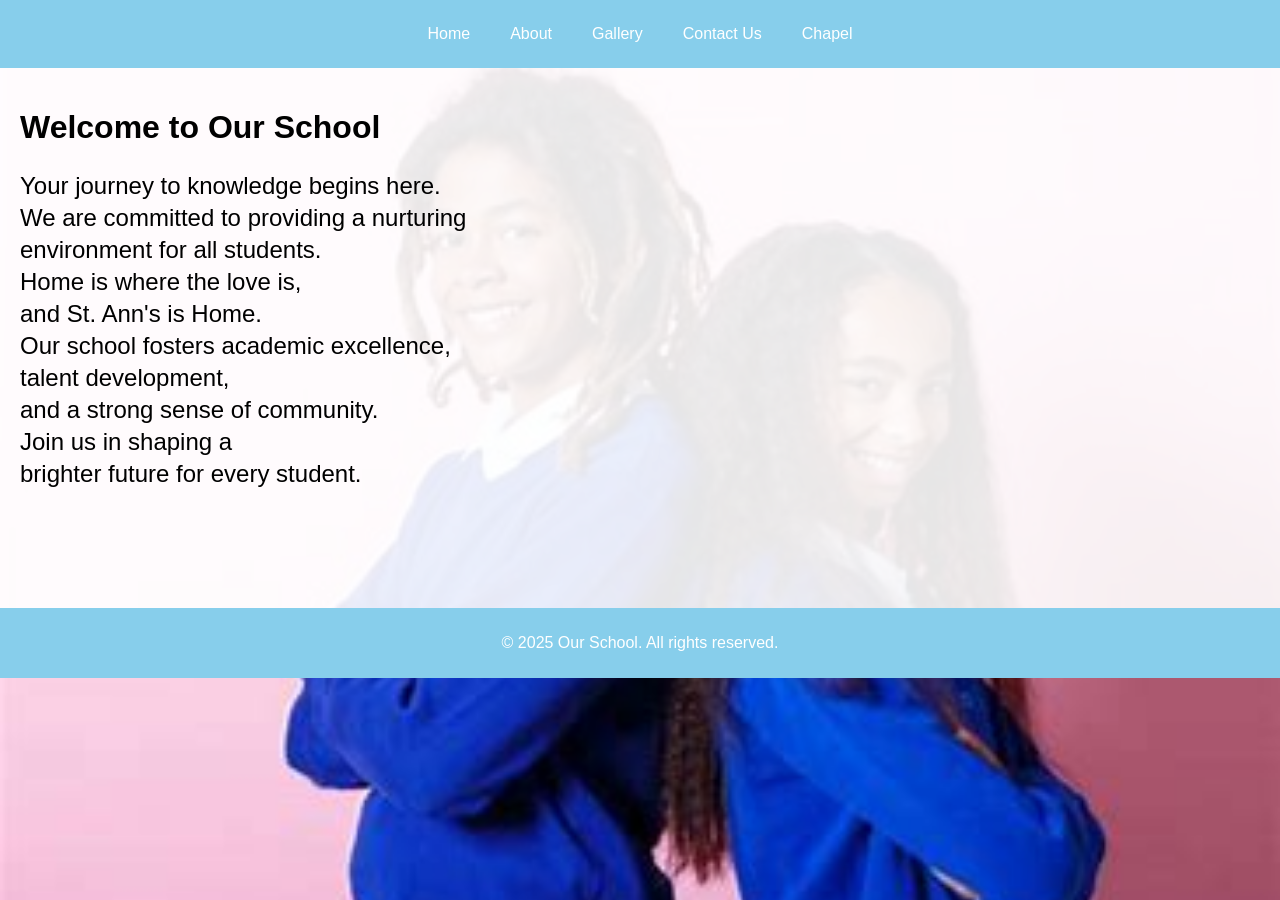
<file: ST.01/school-website/index.html>
<!DOCTYPE html>
<html lang="en">
<head>
    <meta charset="UTF-8">
    <meta name="viewport" content="width=device-width, initial-scale=1.0">
    <title>School Website</title>
    <link rel="stylesheet" href="css/styles.css">
</head>
<body>
    <header>
        <nav>
            <ul>
                <li><a href="index.html">Home</a></li>
                <li><a href="about.html">About</a></li>
                <li><a href="gallery.html">Gallery</a></li>
                <li><a href="contact-us.html">Contact Us</a></li>
                <li><a href="chapel.html">Chapel</a></li>
            </ul>
        </nav>
    </header>
    <main>
        <h1>Welcome to Our School</h1>
        <p class="intro-text">
            Your journey to knowledge begins here.<br> We are committed to providing a nurturing <br>environment for all students.<br> 
            Home is where the love is, <br>and St. Ann's is Home.<br> Our school fosters academic excellence, <br>talent development,<br> 
            and a strong sense of community.<br> Join us in shaping a <br>brighter future for every student.
        </p>
    </main>
    <footer>
        <p>&copy; 2025 Our School. All rights reserved.</p>
    </footer>
</body>
</html>
</file>
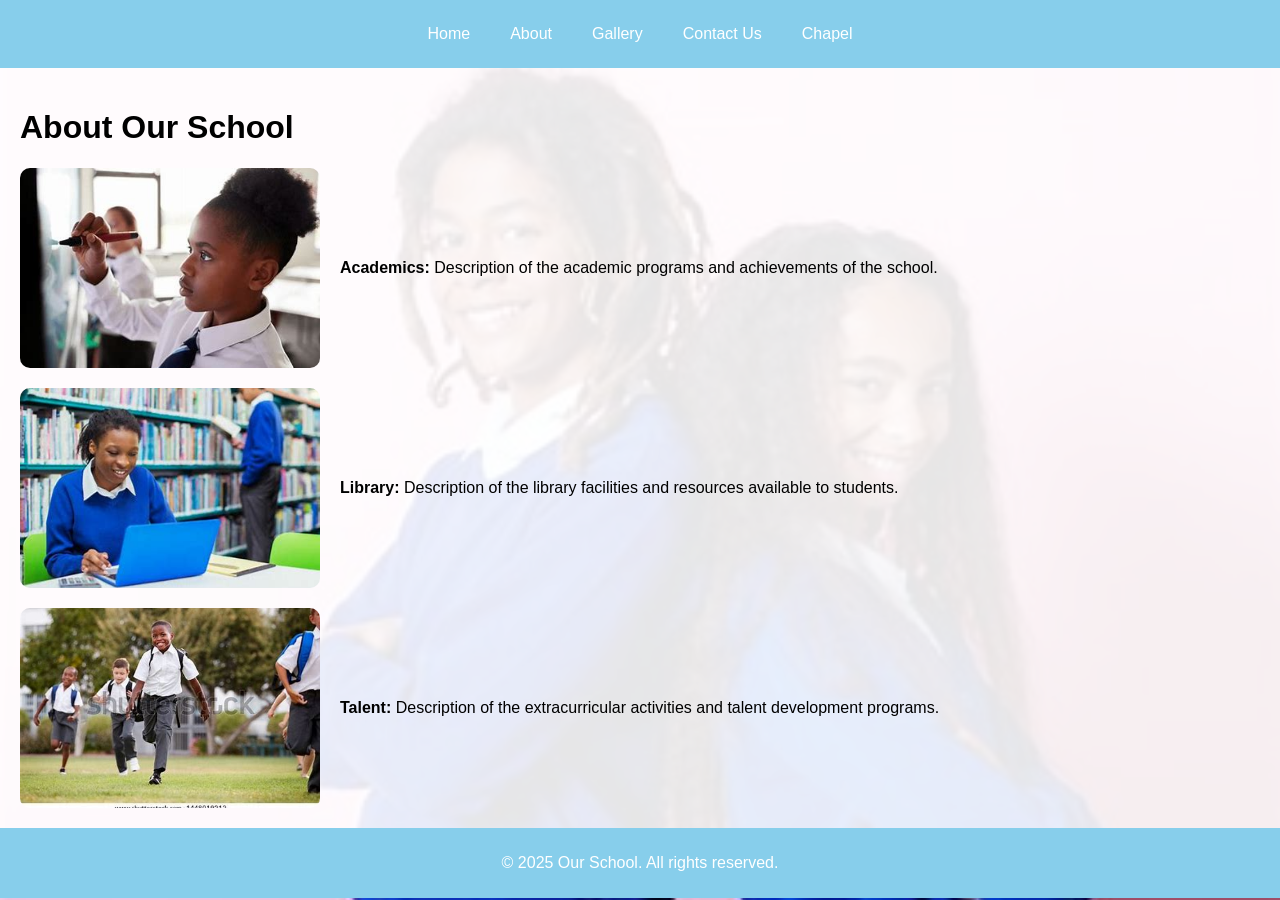
<file: ST.01/school-website/about.html>
<!DOCTYPE html>
<html lang="en">
<head>
    <meta charset="UTF-8">
    <meta name="viewport" content="width=device-width, initial-scale=1.0">
    <title>About Us</title>
    <link rel="stylesheet" href="css/styles.css">
</head>
<body>
    <header>
        <nav>
            <ul>
                <li><a href="index.html">Home</a></li>
                <li><a href="about.html">About</a></li>
                <li><a href="https://instagram.com/-roymworia" target="_blank">Gallery</a></li>
                <li><a href="contact-us.html">Contact Us</a></li>
                <li><a href="https://benexl.github.io/church/" target="_blank">Chapel</a></li>
            </ul>
        </nav>
    </header>
    
    <main>
        <h1>About Our School</h1>
        <div class="about-section">
            <div class="about-item">
                <img src="images/Class ST01.jpg" alt="Academics">
                <p><strong>Academics:</strong> Description of the academic programs and achievements of the school.</p>
            </div>
            <div class="about-item">
                <img src="images/library .ST01.jpg" alt="Library">
                <p><strong>Library:</strong> Description of the library facilities and resources available to students.</p>
            </div>
            <div class="about-item">
                <img src="images/play ST01.jpg" alt="Talent">
                <p><strong>Talent:</strong> Description of the extracurricular activities and talent development programs.</p>
            </div>
        </div>
    </main>
    <footer>
        <p>&copy; 2025 Our School. All rights reserved.</p>
    </footer>
</body>
</html>
</file>
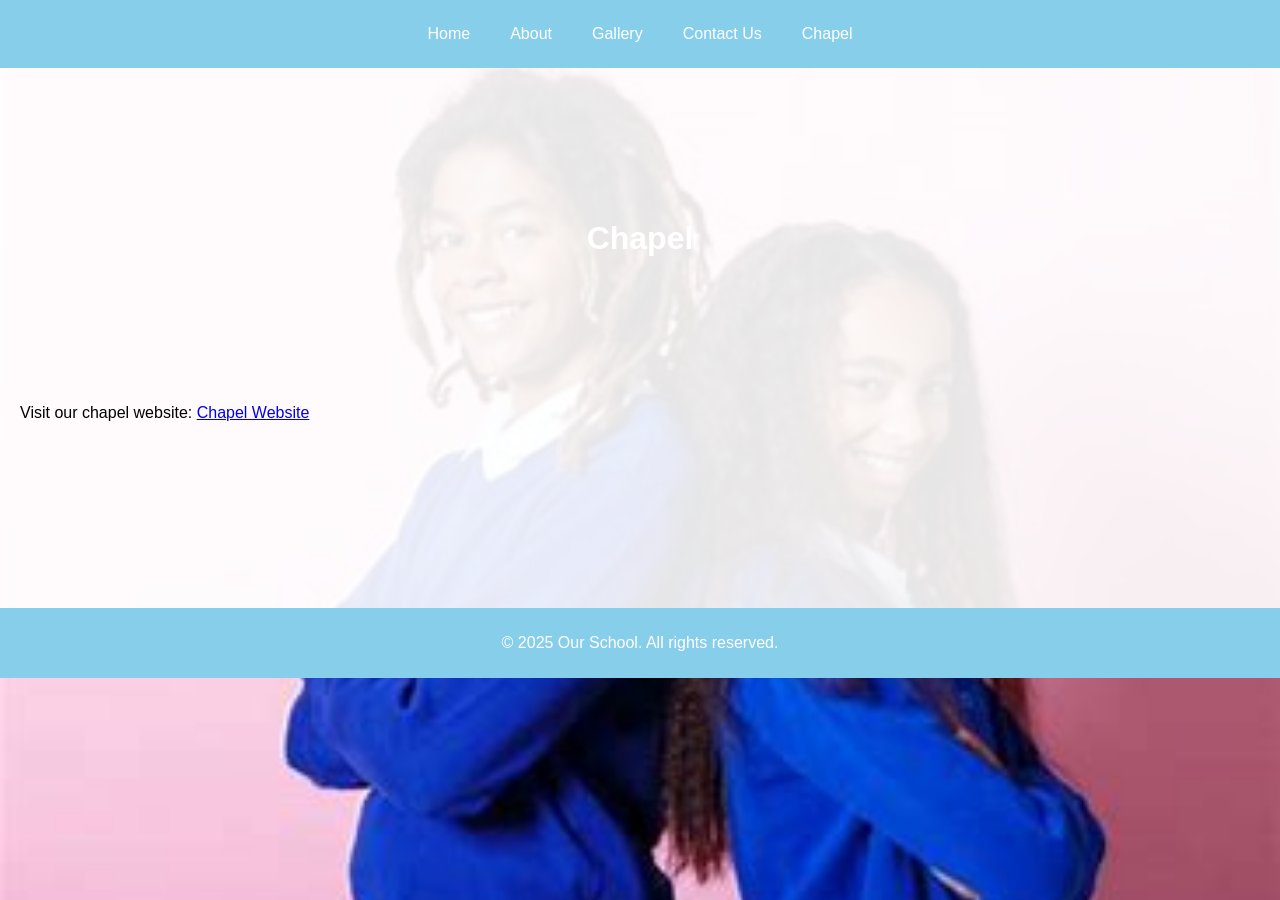
<file: ST.01/school-website/chapel.html>
<!DOCTYPE html>
<html lang="en">
<head>
    <meta charset="UTF-8">
    <meta name="viewport" content="width=device-width, initial-scale=1.0">
    <title>Chapel</title>
    <link rel="stylesheet" href="css/styles.css">
</head>
<body>
    <header>
        <nav>
            <ul>
                <li><a href="index.html">Home</a></li>
                <li><a href="about.html">About</a></li>
                <li><a href="gallery.html">Gallery</a></li>
                <li><a href="contact-us.html">Contact Us</a></li>
                <li><a href="chapel.html">Chapel</a></li>
            </ul>
        </nav>
    </header>
    <main>
        <div class="cover-image">
            <h1>Chapel</h1>
        </div>
        <p>Visit our chapel website: <a href="https://benexl.github.io/church/" target="_blank">Chapel Website</a></p>
    </main>
    <footer>
        <p>&copy; 2025 Our School. All rights reserved.</p>
    </footer>
</body>
</html>
</file>
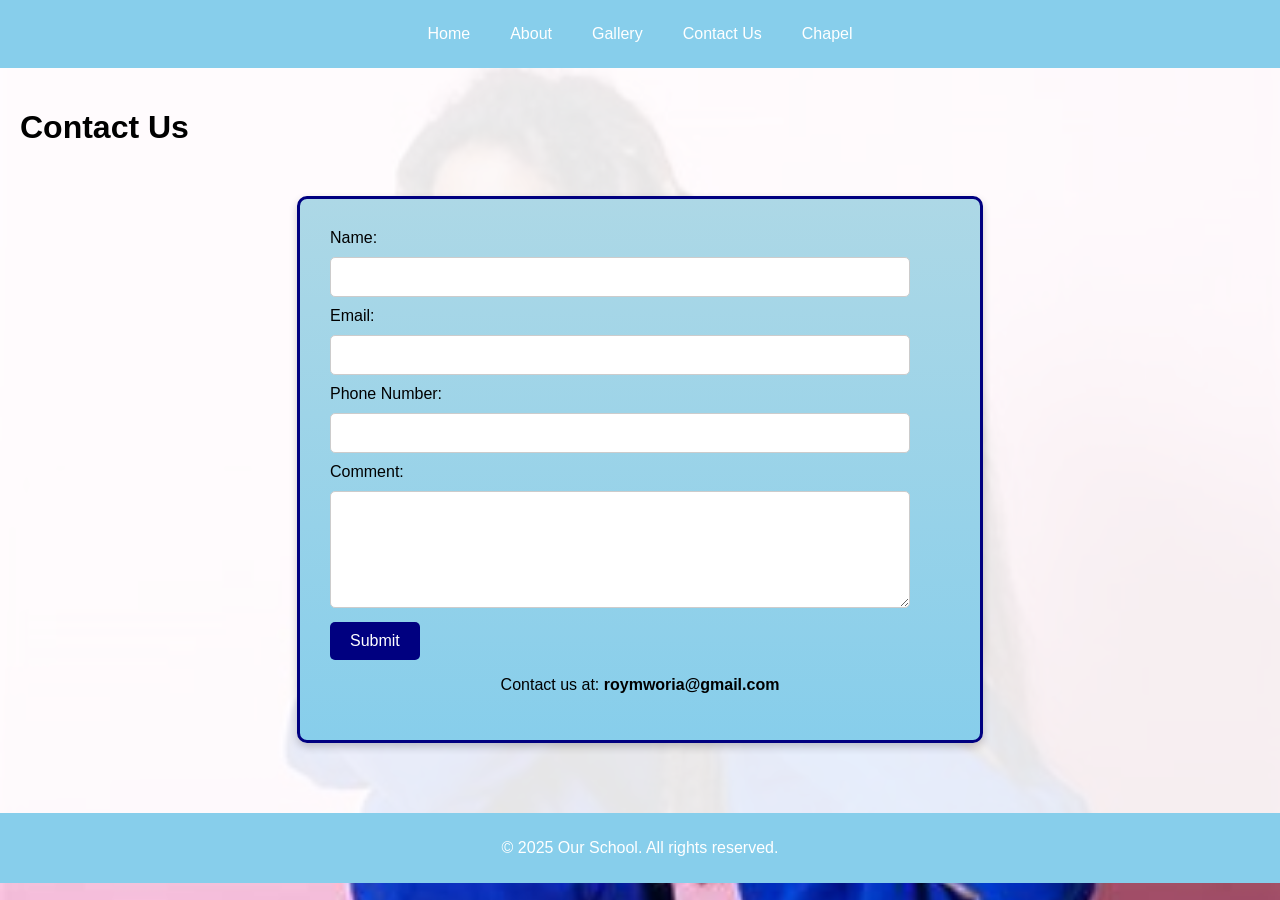
<file: ST.01/school-website/contact-us.html>
<!DOCTYPE html>
<html lang="en">
<head>
    <meta charset="UTF-8">
    <meta name="viewport" content="width=device-width, initial-scale=1.0">
    <title>Contact Us</title>
    <link rel="stylesheet" href="css/styles.css">
</head>
<body>
    <header>
        <nav>
            <ul>
                <li><a href="index.html">Home</a></li>
                <li><a href="about.html">About</a></li>
                <li><a href="gallery.html">Gallery</a></li>
                <li><a href="contact-us.html">Contact Us</a></li>
                <li><a href="chapel.html">Chapel</a></li>
            </ul>
        </nav>
    </header>
    
    <main>
        <h1>Contact Us</h1>
        <div class="contact-form">
            <form action="mailto:roymworia@gmail.com" method="post" enctype="text/plain">
                <label for="name">Name:</label>
                <input type="text" id="name" name="name" required>
                
                <label for="email">Email:</label>
                <input type="email" id="email" name="email" required>
                
                <label for="number">Phone Number:</label>
                <input type="tel" id="number" name="number" required>
                
                <label for="comment">Comment:</label>
                <textarea id="comment" name="comment" rows="5" required></textarea>
                
                <button type="submit">Submit</button>
            </form>
            <p>Contact us at: <strong>roymworia@gmail.com</strong></p>
        </div>
    </main>
    <footer>
        <p>&copy; 2025 Our School. All rights reserved.</p>
    </footer>
</body>
</html>
</file>
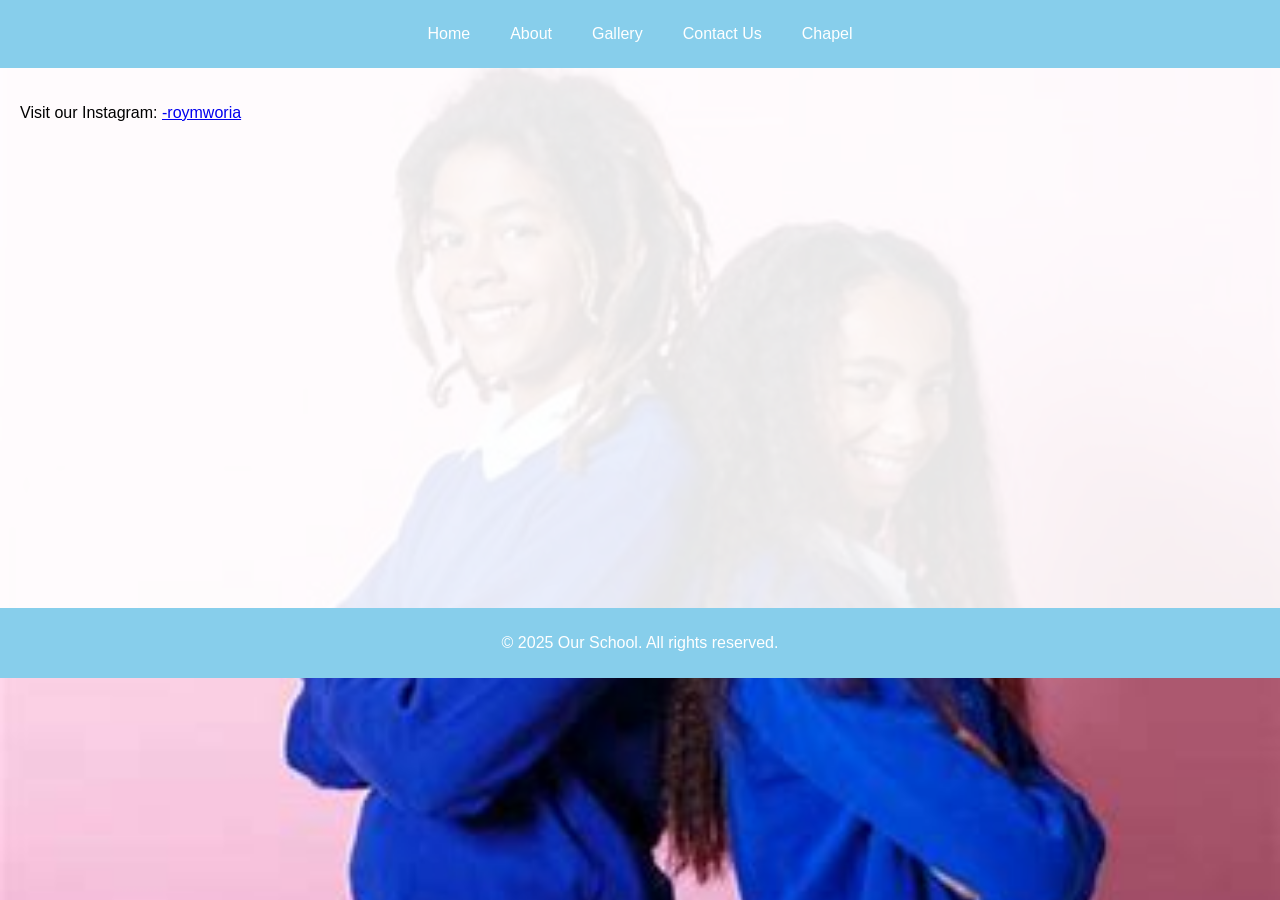
<file: ST.01/school-website/gallery.html>
<!DOCTYPE html>
<html lang="en">
<head>
    <meta charset="UTF-8">
    <meta name="viewport" content="width=device-width, initial-scale=1.0">
    <title>Gallery</title>
    <link rel="stylesheet" href="css/styles.css">
</head>
<body>
    <header>
        <nav>
            <ul>
                <li><a href="index.html">Home</a></li>
                <li><a href="about.html">About</a></li>
                <li><a href="https://instagram.com/-roymworia" target="_blank">Gallery</a></li>
                <li><a href="contact-us.html">Contact Us</a></li>
                <li><a href="https://benexl.github.io/church/" target="_blank">Chapel</a></li>
            </ul>
        </nav>
    </header>
    <main>
        <p>Visit our Instagram: <a href="https://instagram.com/-roymworia" target="_blank">-roymworia</a></p>
    </main>
    <footer>
        <p>&copy; 2025 Our School. All rights reserved.</p>
    </footer>
</body>
</html>
</file>
<file: ST.01/school-website/css/styles.css>
/* General styles */
body {
    margin: 0;
    font-family: Arial, sans-serif;
    height: 100%;
    background: url('../images/cover\ ST01.jpg') no-repeat center center/cover;
    background-attachment: fixed;
}

header {
    background-color: skyblue;
}

nav {
    background-color: skyblue;
    display: flex;
    justify-content: space-around;
    padding: 15px;
}

nav ul {
    list-style: none;
    display: flex;
    justify-content: space-around;
    padding: 0;
    margin: 0;
}

nav ul li a {
    text-decoration: none;
    color: white;
    padding: 10px 20px;
    display: block;
}

nav ul li a:hover {
    color: navy;
}

.cover-image {
    height: 300px;
    display: flex;
    align-items: center;
    justify-content: center;
    color: white;
    text-align: center;
}

main {
    background-color: rgba(255, 255, 255, 0.9); /* Slight transparency for readability */
    padding: 20px;
    min-height: calc(100vh - 400px); /* Ensures footer stays at the bottom */
}

.container {
    padding: 20px;
}

.about-section {
    display: flex;
    flex-direction: column;
    gap: 20px;
}

.about-item {
    display: flex;
    align-items: center;
    gap: 20px;
}

.about-item img {
    width: 300px; /* Standard size for all images */
    height: 200px;
    object-fit: cover;
    border-radius: 10px;
}

/* Intro text styling */
.intro-text {
    font-size: 1.5rem;
    line-height: 2rem;
    text-align: justify;
}

/* Contact form styles */
.contact-form {
    display: flex;
    flex-direction: column;
    align-items: center;
    justify-content: center;
    border: 3px solid navy;
    padding: 30px;
    margin: 50px auto;
    width: 50%;
    background: linear-gradient(to bottom, #add8e6, #87ceeb);
    border-radius: 10px;
    box-shadow: 0 4px 8px rgba(0, 0, 0, 0.2);
}

.contact-form input,
.contact-form textarea {
    width: 90%;
    margin: 10px 0;
    padding: 10px;
    border: 1px solid #ccc;
    border-radius: 5px;
    font-size: 1rem;
}

.contact-form button {
    background-color: navy;
    color: white;
    padding: 10px 20px;
    border: none;
    border-radius: 5px;
    cursor: pointer;
    font-size: 1rem;
    transition: background-color 0.3s ease, color 0.3s ease;
}

contact-form button:hover {
    background-color: skyblue;
    color: navy;
}

footer {
    background-color: skyblue;
    text-align: center;
    padding: 10px 0;
    color: white;
    position: relative;
    bottom: 0;
    width: 100%;
}
</file>
